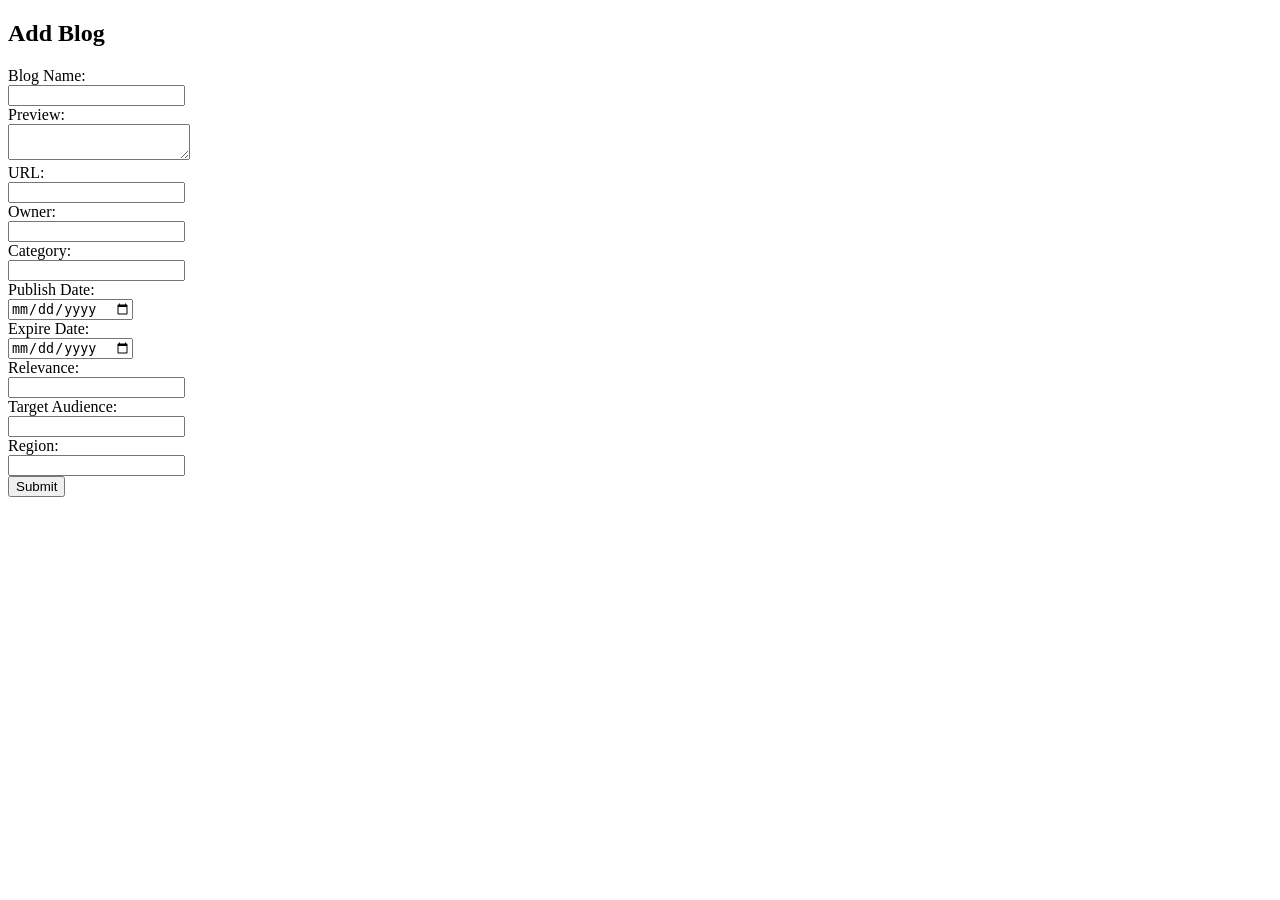
<file: templates/add_blog.html>
<!DOCTYPE html>
<html>
<head>
    <title>Add Blog</title>
</head>
<body>
    <h2>Add Blog</h2>
    <form method="POST">
        <label for="blog_name">Blog Name:</label><br>
        <input type="text" id="blog_name" name="blog_name"><br>
        
        <label for="preview">Preview:</label><br>
        <textarea id="preview" name="preview"></textarea><br>
        
        <label for="url">URL:</label><br>
        <input type="text" id="url" name="url"><br>
        
        <label for="owner">Owner:</label><br>
        <input type="text" id="owner" name="owner"><br>
        
        <label for="category">Category:</label><br>
        <input type="text" id="category" name="category"><br>
        
        <label for="publish_date">Publish Date:</label><br>
        <input type="date" id="publish_date" name="publish_date"><br>
        
        <label for="expire_date">Expire Date:</label><br>
        <input type="date" id="expire_date" name="expire_date"><br>
        
        <label for="relevance">Relevance:</label><br>
        <input type="text" id="relevance" name="relevance"><br>
        
        <label for="target_audience">Target Audience:</label><br>
        <input type="text" id="target_audience" name="target_audience"><br>
        
        <label for="region">Region:</label><br>
        <input type="text" id="region" name="region"><br>
        
        <input type="submit" value="Submit">
    </form>
</body>
</html>
</file>
